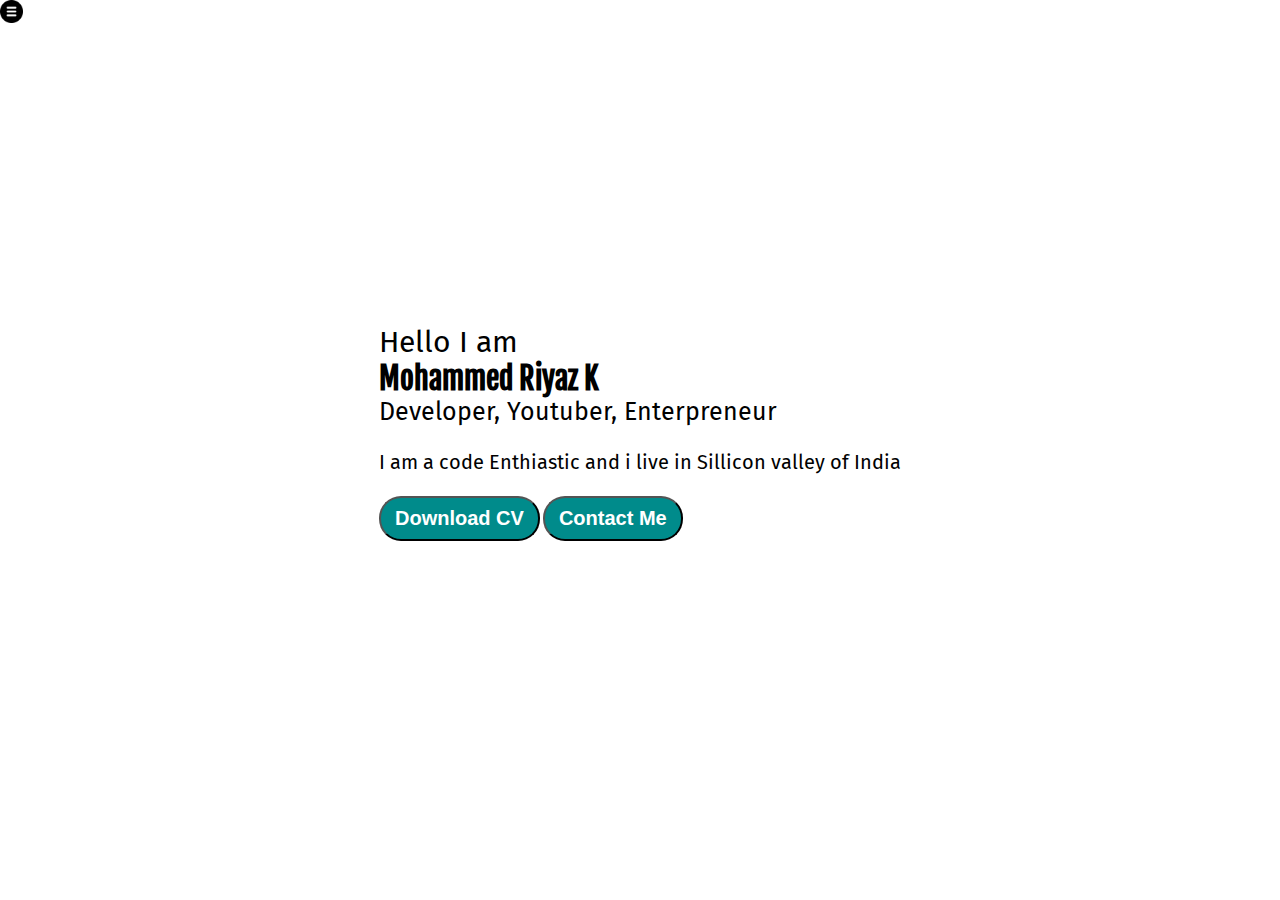
<file: Portfoilo_1/index.html>
<!DOCTYPE html>
<html lang="en">

<head>
    <meta charset="UTF-8">
    <meta http-equiv="X-UA-Compatible" content="IE=edge">
    <meta name="viewport" content="width=device-width, initial-scale=1.0">
    <title>RiaZ </title>
    <link rel="stylesheet" href="styles.css">
</head>

<body>
    <div class="container">
        <div class="sidebar sidebarGo">

            <nav>
                <ul>
                    <li><a href='/'>Home</a></li>
                    <li><a href='/intro.html'>My Intro</a></li>
                    <li><a href='/services.html'>Services</a></li>
                    <li><a href='/blog.html'>Blog</a></li>
                    <li><a href='/contact.html'>Contact</a></li>
                </ul>
            </nav>
        </div>
        <div class="main">
            <div class="humburger">
                <img class="hum" src="images/hum.png" alt="" width="23">
                <img class="cross" src="images/cross.png" alt="" width="23">
            </div>
            <div class="infoContainer">
                <div class="devInfo">
                    <div class="hello">Hello I am </div>
                    <div class="name">Mohammed Riyaz K</div>
                    <div class="about">Developer, Youtuber, Enterpreneur </div>
                    <div class="more_about">I am a code Enthiastic and i live in Sillicon valley of India </div>
                    <div class="buttons">
                        <a href="/cv.txt" target="_blank">
                            <button class="btn"> Download CV </button></a>
                        <a href="/contact.html">
                            <button class="btn"> Contact Me </button></a>
                    </div>

                </div>
                <div class="devPic">
                    <img src="images/RiaZ_3.png" alt="Mohammed Riyaz">
                </div>
            </div>
        </div>
    </div>
    <script src="script.js"></script>
</body>

</html>
</file>
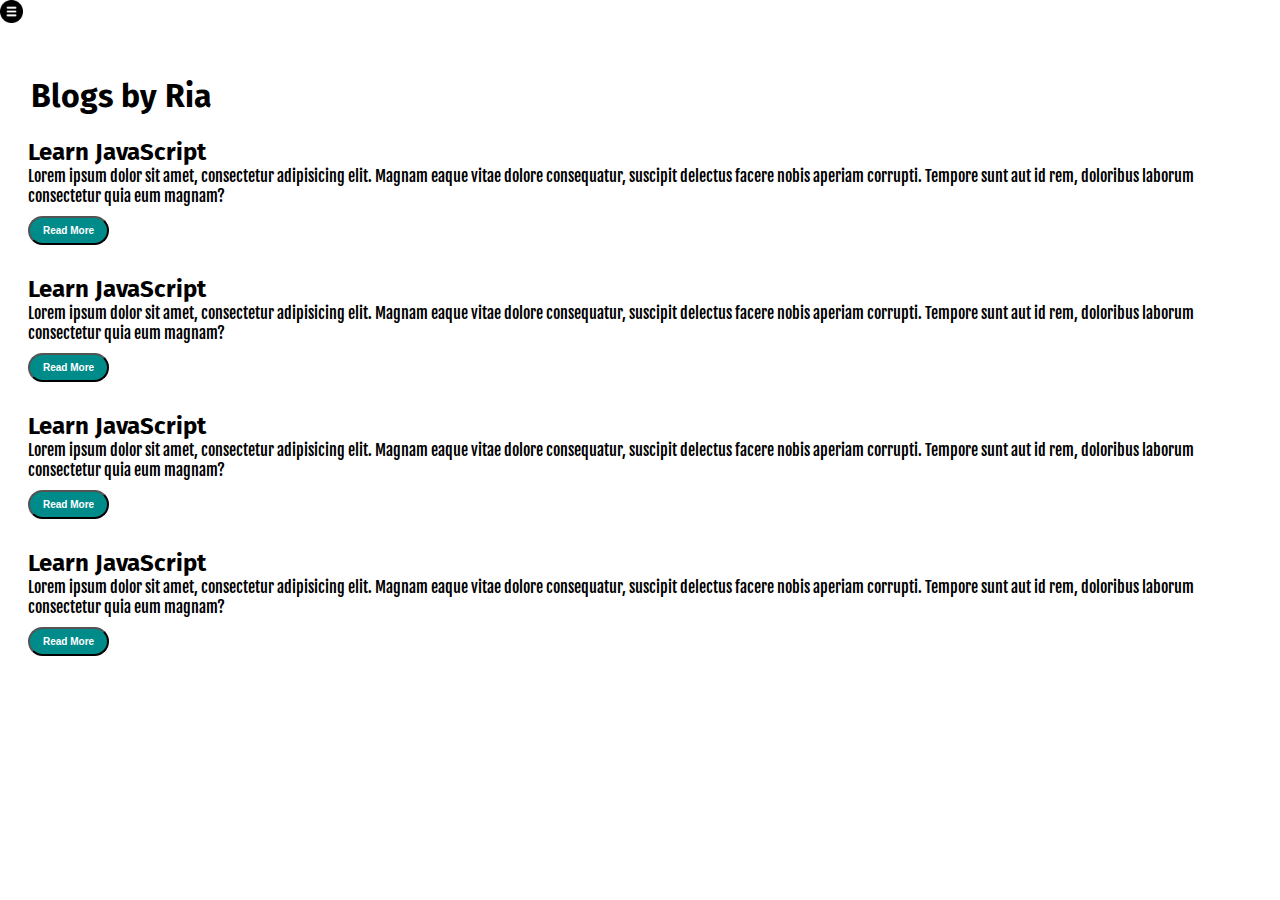
<file: Portfoilo_1/blog.html>
<!DOCTYPE html>
<html lang="en">

<head>
    <meta charset="UTF-8">
    <meta http-equiv="X-UA-Compatible" content="IE=edge">
    <meta name="viewport" content="width=device-width, initial-scale=1.0">
    <title>RiaZ </title>
    <link rel="stylesheet" href="styles.css">
</head>

<body>
    <div class="container">
        <div class="sidebar sidebarGo">

            <nav>
                <ul>
                    <li><a href='/'>Home</a></li>
                    <li><a href='/intro.html'>My Intro</a></li>
                    <li><a href='/services.html'>Services</a></li>
                    <li><a href='/blog.html'>Blog</a></li>
                    <li><a href='/contact.html'>Contact</a></li>
                </ul>
            </nav>
        </div>
        <div class="main">
            <div class="humburger">
                <img class="hum" src="images/hum.png" alt="" width="23">
                <img class="cross" src="images/cross.png" alt="" width="23">
            </div>
            <div class="blogContainer">
                <h1>Blogs by Ria</h1>
                <div class="blogItem">
                    <h2>Learn JavaScript </h2>
                    <p>Lorem ipsum dolor sit amet, consectetur adipisicing elit.
                        Magnam eaque vitae dolore consequatur, suscipit delectus facere nobis aperiam corrupti.
                        Tempore sunt aut id rem, doloribus laborum consectetur quia eum magnam?</p>
                    <button class="btn btn-sm">Read More</button>
                </div>
                <div class="blogItem">
                    <h2>Learn JavaScript </h2>
                    <p>Lorem ipsum dolor sit amet, consectetur adipisicing elit.
                        Magnam eaque vitae dolore consequatur, suscipit delectus facere nobis aperiam corrupti.
                        Tempore sunt aut id rem, doloribus laborum consectetur quia eum magnam?</p>
                    <button class="btn btn-sm">Read More</button>
                </div>
                <div class="blogItem">
                    <h2>Learn JavaScript </h2>
                    <p>Lorem ipsum dolor sit amet, consectetur adipisicing elit.
                        Magnam eaque vitae dolore consequatur, suscipit delectus facere nobis aperiam corrupti.
                        Tempore sunt aut id rem, doloribus laborum consectetur quia eum magnam?</p>
                    <button class="btn btn-sm">Read More</button>
                </div>
                <div class="blogItem">
                    <h2>Learn JavaScript </h2>
                    <p>Lorem ipsum dolor sit amet, consectetur adipisicing elit.
                        Magnam eaque vitae dolore consequatur, suscipit delectus facere nobis aperiam corrupti.
                        Tempore sunt aut id rem, doloribus laborum consectetur quia eum magnam?</p>
                    <button class="btn btn-sm">Read More</button>
                </div>
            </div>

        </div>
    </div>
    <script src="script.js"></script>
</body>

</html>
</file>
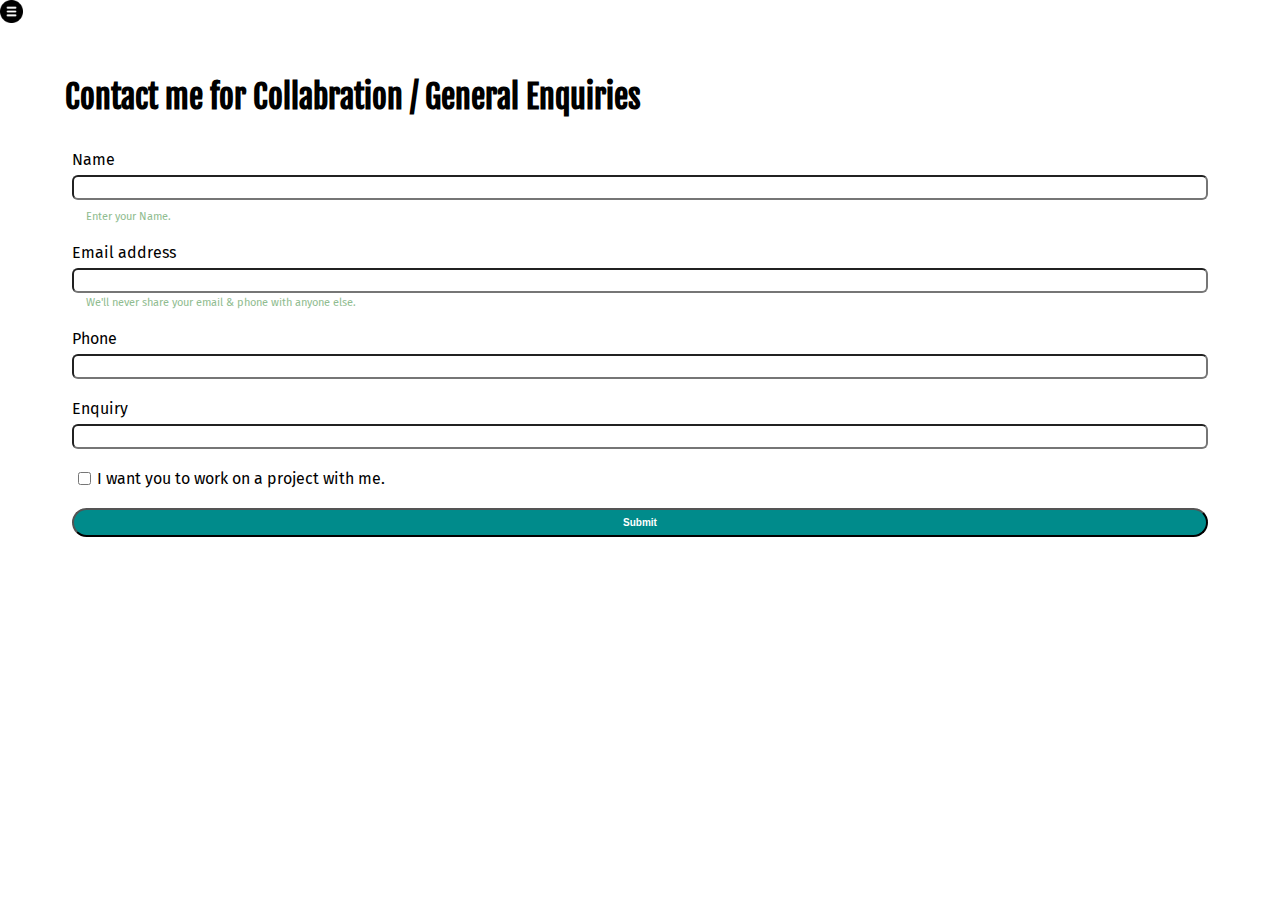
<file: Portfoilo_1/contact.html>
<!DOCTYPE html>
<html lang="en">

<head>
    <meta charset="UTF-8">
    <meta http-equiv="X-UA-Compatible" content="IE=edge">
    <meta name="viewport" content="width=device-width, initial-scale=1.0">
    <title>RiaZ </title>
    <link rel="stylesheet" href="styles.css">
</head>

<body>
    <div class="container">
        <div class="sidebar sidebarGo">

            <nav>
                <ul>
                    <li><a href='/'>Home</a></li>
                    <li><a href='/intro.html'>My Intro</a></li>
                    <li><a href='/services.html'>Services</a></li>
                    <li><a href='/blog.html'>Blog</a></li>
                    <li><a href='/contact.html'>Contact</a></li>
                </ul>
            </nav>
        </div>
        <div class="main">
            <div class="humburger">
                <img class="hum" src="images/hum.png" alt="" width="23">
                <img class="cross" src="images/cross.png" alt="" width="23">
            </div>
            <div class="contactform">
                <h1>Contact me for Collabration / General Enquiries </h1>
                <form>
                    <div class="mb-3">
                        <label for="Clientname" class="form-label">Name</label>
                        <input type="name" class="form-control" id="clientName" aria-describedby="nameHelp">
                        <div id="nameHelp" class="form-text">Enter your Name.
                        </div>
                        <div class="mb-3">
                            <label for="clientemail" class="form-label">Email address</label>
                            <input type="email" class="form-control" id="clientEmail" aria-describedby="emailHelp">
                            <div id="emailHelp" class="form-text">We'll never share your email & phone with anyone else.
                            </div>
                        </div>
                        <div class="mb-3">
                            <label for="clientphone" class="form-label">Phone </label>
                            <input type="phone" class="form-control" id="clientphone">
                        </div>
                        <div class="mb-3">
                            <label for="clientenquiry" class="form-label"> Enquiry </label>
                            <input type="clientenquiry" class="form-control" id="Enquiry">


                        </div>
                        <div class="mb-3" id="form-check">
                            <input type="checkbox" class="form-check-input" id="isclient">
                            <label class="form-check-label" for="isclient">I want you to work on a project with
                                me.</label>
                        </div>

                        <button type="submit" class="btn btn-sm">Submit</button>
                </form>
            </div>

        </div>
    </div>
    <script src="script.js"></script>
</body>

</html>
</file>
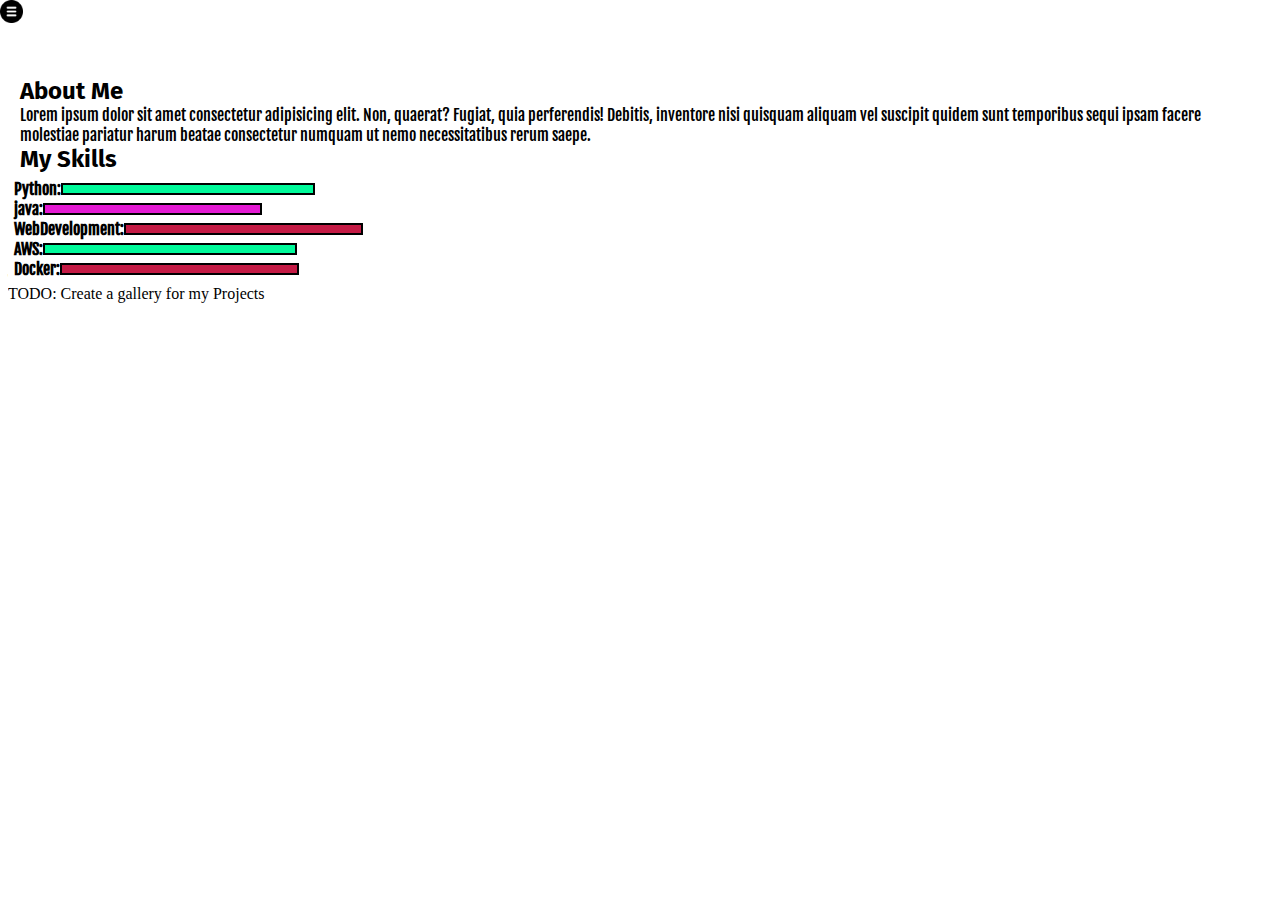
<file: Portfoilo_1/intro.html>
<!DOCTYPE html>
<html lang="en">

<head>
    <meta charset="UTF-8">
    <meta http-equiv="X-UA-Compatible" content="IE=edge">
    <meta name="viewport" content="width=device-width, initial-scale=1.0">
    <title>RiaZ </title>
    <link rel="stylesheet" href="styles.css">
</head>

<body>
    <div class="container">
        <div class="sidebar sidebarGo">

            <nav>
                <ul>
                    <li><a href='/'>Home</a></li>
                    <li><a href='/intro.html'>My Intro</a></li>
                    <li><a href='/services.html'>Services</a></li>
                    <li><a href='/blog.html'>Blog</a></li>
                    <li><a href='/contact.html'>Contact</a></li>
                </ul>
            </nav>
        </div>
        <div class="main">
            <div class="humburger">
                <img class="hum" src="images/hum.png" alt="" width="23">
                <img class="cross" src="images/cross.png" alt="" width="23">
            </div>
            <div class="intro">
                <h2> About Me</h2>
                <p>Lorem ipsum dolor sit amet consectetur adipisicing elit. Non, quaerat? Fugiat,
                    quia perferendis! Debitis, inventore nisi quisquam aliquam vel suscipit quidem
                    sunt temporibus sequi ipsam facere molestiae
                    pariatur harum beatae consectetur numquam ut nemo necessitatibus rerum saepe.</p>
                <h2>My Skills</h2>
                <div class="skillcontainer">
                    <div class="skillitem">Python: <div class="skill hundered"></div>
                    </div>
                    <div class="skillitem">java: <div class="skill seventyfive "></div>
                    </div>
                    <div class="skillitem">WebDevelopment: <div class="skill eightfive"></div>
                    </div>
                    <div class="skillitem">AWS: <div class="skill fifty"></div>
                    </div>
                    <div class="skillitem">Docker: <div class="skill eightfive"></div>
                    </div>
                </div>
                TODO: Create a gallery for my Projects
            </div>
        </div>

    </div>
    </div>
    <script src="script.js"></script>
</body>

</html>
</file>
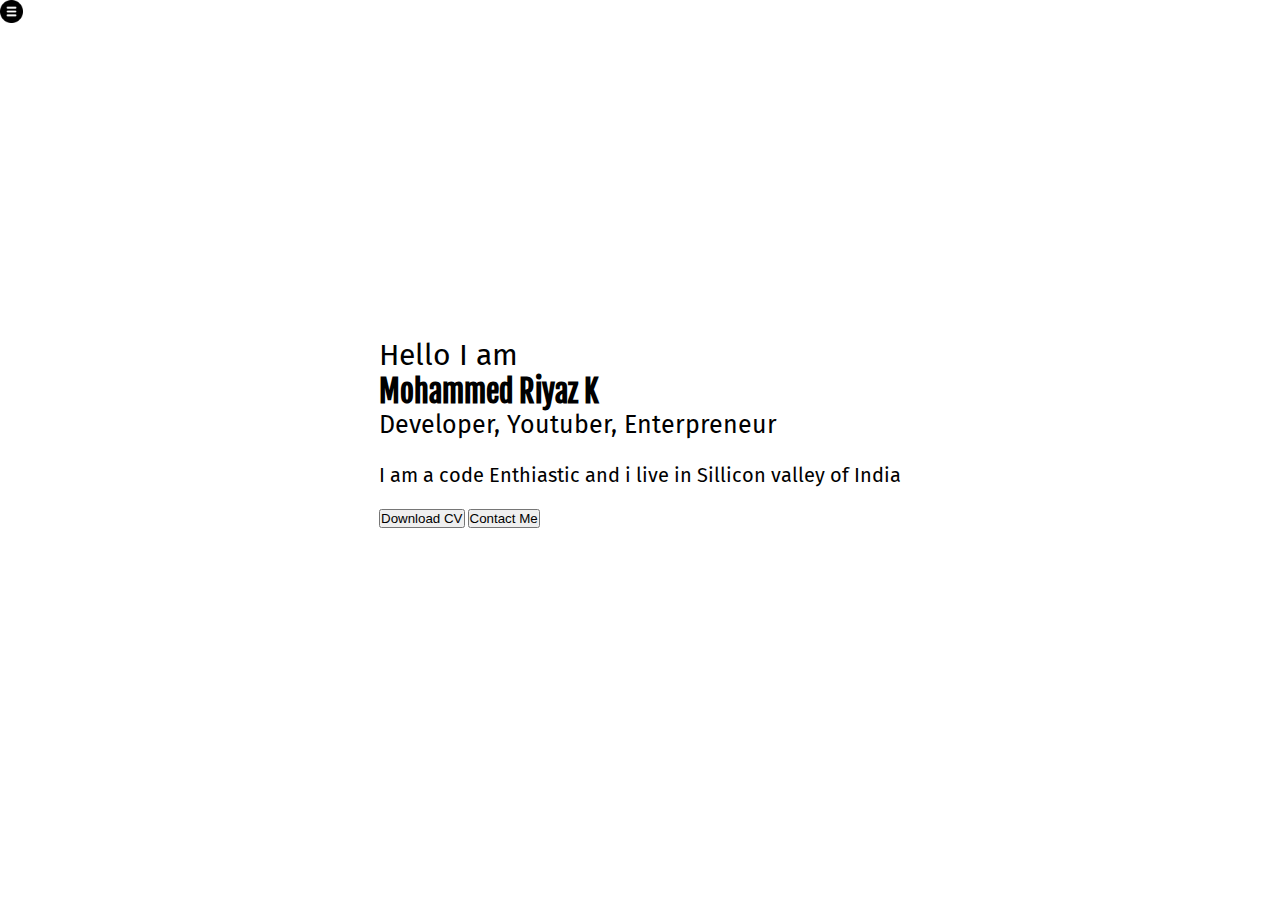
<file: Portfoilo_1/services.html>
<!DOCTYPE html>
<html lang="en">

<head>
    <meta charset="UTF-8">
    <meta http-equiv="X-UA-Compatible" content="IE=edge">
    <meta name="viewport" content="width=device-width, initial-scale=1.0">
    <title>RiaZ </title>
    <link rel="stylesheet" href="styles.css">
</head>

<body>
    <div class="container">
        <div class="sidebar sidebarGo">

            <nav>
                <ul>
                    <li><a href='/'>Home</a></li>
                    <li><a href='/intro.html'>My Intro</a></li>
                    <li><a href='/services.html'>Services</a></li>
                    <li><a href='/blog.html'>Blog</a></li>
                    <li><a href='/contact.html'>Contact</a></li>
                </ul>
            </nav>
        </div>
        <div class="main">
            <div class="humburger">
                <img class="hum" src="images/hum.png" alt="" width="23">
                <img class="cross" src="images/cross.png" alt="" width="23">
            </div>
            <div class="infoContainer">
                <div class="devInfo">
                    <div class="hello">Hello I am </div>
                    <div class="name">Mohammed Riyaz K</div>
                    <div class="about">Developer, Youtuber, Enterpreneur </div>
                    <div class="more_about">I am a code Enthiastic and i live in Sillicon valley of India </div>
                    <div class="buttons">
                        <button> Download CV </button>
                        <button> Contact Me </button>
                    </div>

                </div>
                <div class="devPic">
                    <img src="images/RiaZ_3.png" alt="Mohammed Riyaz">
                </div>
            </div>

        </div>
    </div>
    <script src="script.js"></script>
</body>

</html>
</file>
<file: Portfoilo_1/styles.css>
@import url('https://fonts.googleapis.com/css2?family=Fira+Sans&display=swap');
@import url('https://fonts.googleapis.com/css2?family=Fjalla+One&display=swap');

* {
    margin: 0;
    padding: 0;
}

.sidebar {
    position: absolute;
    background-color: rgb(208, 205, 205);
    font-family: "Fira Sans", sans-serif;
    height: 100vh;
    transition: transform 0.3s ease-in;
}

.sidebar nav {
    padding: 70px;
}


.sidebar nav li {
    list-style: none;
    font-size: 20px;
    padding: 33px 0;
}

.sidebar nav li a {
    text-decoration: none;
    color: rgb(60, 56, 56);
}

.main {
    /* background-color: yellow; */
    width: 100vw;
}

.container {
    display: flex;
}

.infoContainer {
    height: 58vh;
    /* background-color: rgb(18, 109, 108); */
    width: 54vw;
    display: flex;
    margin: 144px auto;
    justify-content: space-around;
}

.hello {
    font-size: 55px;
}

.name {
    font-size: 3em;
    font-weight: bold;
    font-family: 'Fjalla One', sans-serif;
}

.about {
    font-size: 2.5em;
}

.more_about {
    font-family: "Fira Sans", sans-serif;
    font-size: 2em;
    margin-top: 23px;
}

.buttons {
    margin-top: 2.2em;
    font-size: 16px;
}

.btn {

    padding: 9px 14px;
    border-radius: 22px;
    color: white;
    background-color: darkcyan;
    font-weight: bold;
    font-size: 2em;
    margin: 3 3px;
    cursor: pointer;
}

.btn-sm {
    font-size: 10px;
    padding: 7px 13px;
    margin: 10px 0;

}

.btn:hover {
    background-color: white;
    color: darkcyan;
}

.devPic img {
    height: 58vh;


}

.devInfo {
    font-size: 16px;
    display: flex;
    justify-content: center;
    flex-direction: column;
    font-family: "Fira Sans", sans-serif;
}

.hello {
    font-size: 3em;
}

.contactform {

    padding: 0 34px;
    font-family: "Fira Sans", sans-serif;
    margin: 88px;
}

.contactform h1 {
    font-family: 'Fjalla One', sans-serif;
    /* padding: 12px 0; */
}

.contactform form div {
    padding: 10px 0;
    display: flex;
    flex-direction: column;
}

.contactform form {
    margin: 0 30px;

}

.contactform form div input {
    /* width: 18vw; */
    border-radius: 6px;
    margin: 6px 0 0 0;
    padding: 3px;
}

#nameHelp {
    font-size: 11px;
    color: darkseagreen;
    margin: 0 14px;
}

#emailHelp {
    font-size: 11px;
    color: darkseagreen;
    margin: 0 14px;
    padding: 3px 0 0 0;
}

#form-check {
    flex-direction: row;
}

#form-check input {
    width: 25px;
    margin: 3px 0;
}

.blogItem {
    margin: 20px;
    font-family: "Fira Sans", sans-serif;
}

.blogContainer {
    margin: 88px 88px;
}


h1 {
    font-family: "Fira Sans", sans-serif;
    margin: 23px;
}

p {
    font-family: 'Fjalla One', sans-serif;
}

.intro {
    margin: 88px 88px;
}


.intro h2 {
    font-family: "Fira Sans", sans-serif;
    margin: 0 12px;
}

.intro p {
    font-family: 'Fjalla One', sans-serif;
    margin: 0 12px;
}

.skillcontainer {
    padding: 6px;
}

.skillitem {
    display: flex;
    align-items: center;
    font-family: 'Fjalla One', sans-serif;
    font-weight: 700;
}

.skill {
    width: 250px;
    height: 8px;
    background-color: mediumspringgreen;
    border: 2px solid black;
}

.hundered {
    width: 250px;
    background-color: mediumspringgreen;

}

.eightfive {
    width: 175px;
    background-color: rgb(33, 202, 240);
}

.seventyfive {
    width: 215px;
    background-color: rgb(228, 26, 211);
}

.eightfive {
    width: 235px;
    background-color: rgb(196, 27, 69);
}

.hamburger {
    position: absolute;
    cursor: pointer;
    top: 10px;
    left: 10px;
}

.sidebarGo {
    transform: translate(-443px, 0px);
    position: absolute;
}

.ham {
    margin-top: 10px;
    margin-left: 185px;
}

.cross {
    margin-left: 185px;
    margin-top: 8px;
}

@media (max-width: 1615px) {
    * {
        /* background-color: white; */
    }

    .buttons {
        font-size: 10px;
    }

    .devInfo {
        font-size: 10px;
    }

    .devPic {
        display: none;
    }

    .intro,
    .blogContainer,
    .contactform {
        margin: 50px 8px;
    }
}
</file>
